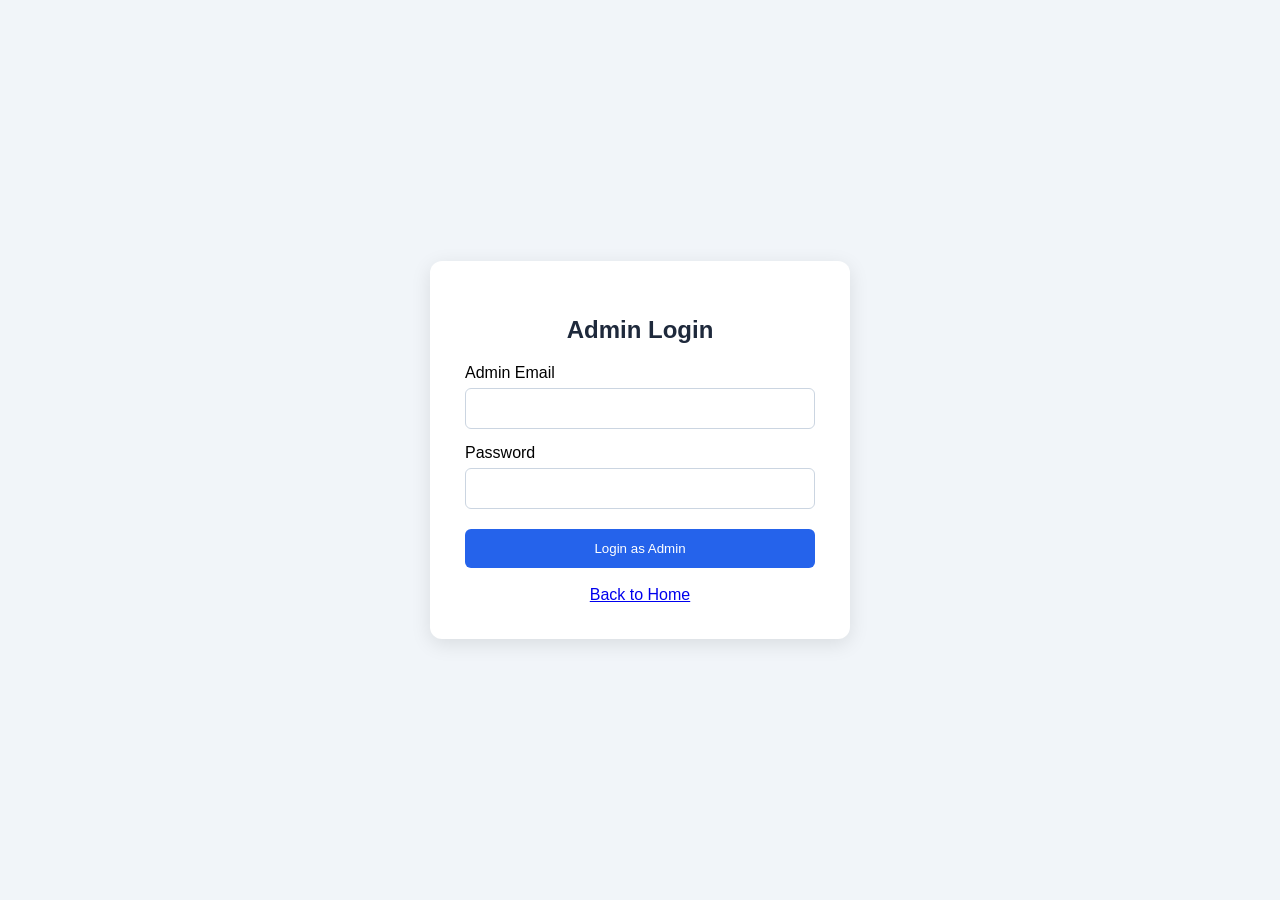
<file: templates/admin.html>
<!DOCTYPE html>
<html lang="en">
<head>
<meta charset="UTF-8"><meta name="viewport" content="width=device-width, initial-scale=1.0">
<title>Admin Login - Smart Malaysia Travel</title>
<style>
body{font-family:Arial,sans-serif;background:#f1f5f9;min-height:100vh;margin:0;display:flex;align-items:center;justify-content:center}
.login-container{background:white;padding:35px;border-radius:12px;width:350px;max-width:calc(100% - 50px);box-shadow:0 5px 20px rgba(0,0,0,.1)}
h2{text-align:center;color:#1e293b}label{display:block;margin-top:15px}input{width:100%;padding:12px;margin-top:6px;border:1px solid #cbd5e1;border-radius:6px;box-sizing:border-box}
button{width:100%;padding:12px;background:#2563eb;color:white;border:none;border-radius:6px;margin-top:20px;cursor:pointer}
.back-link{display:block;text-align:center;margin-top:18px}#error-message{color:#dc2626;text-align:center}
</style></head><body>
<div class="login-container"><h2>Admin Login</h2>
<form id="admin-login-form"><label for="admin-email">Admin Email</label><input type="email" id="admin-email" required autocomplete="username">
<label for="admin-password">Password</label><input type="password" id="admin-password" required autocomplete="current-password">
<button type="submit" id="login-button">Login as Admin</button></form>
<p id="error-message" role="alert"></p><a href="/" class="back-link">Back to Home</a></div>
<script>
document.getElementById('admin-login-form').addEventListener('submit',async function(event){event.preventDefault();
const email=document.getElementById('admin-email').value,password=document.getElementById('admin-password').value;
const errorMessage=document.getElementById('error-message'),loginButton=document.getElementById('login-button');
errorMessage.textContent='';loginButton.disabled=true;
try{const response=await fetch('/api/admin/login',{method:'POST',headers:{'Content-Type':'application/json'},credentials:'same-origin',body:JSON.stringify({email,password})});
const data=await response.json();if(!response.ok||!data.success){errorMessage.textContent=data.error||'Admin login failed.';return;}
window.location.href='/admin/dashboard';}catch(error){errorMessage.textContent='Unable to connect to the server.';}finally{loginButton.disabled=false;}});
</script></body></html>
</file>
